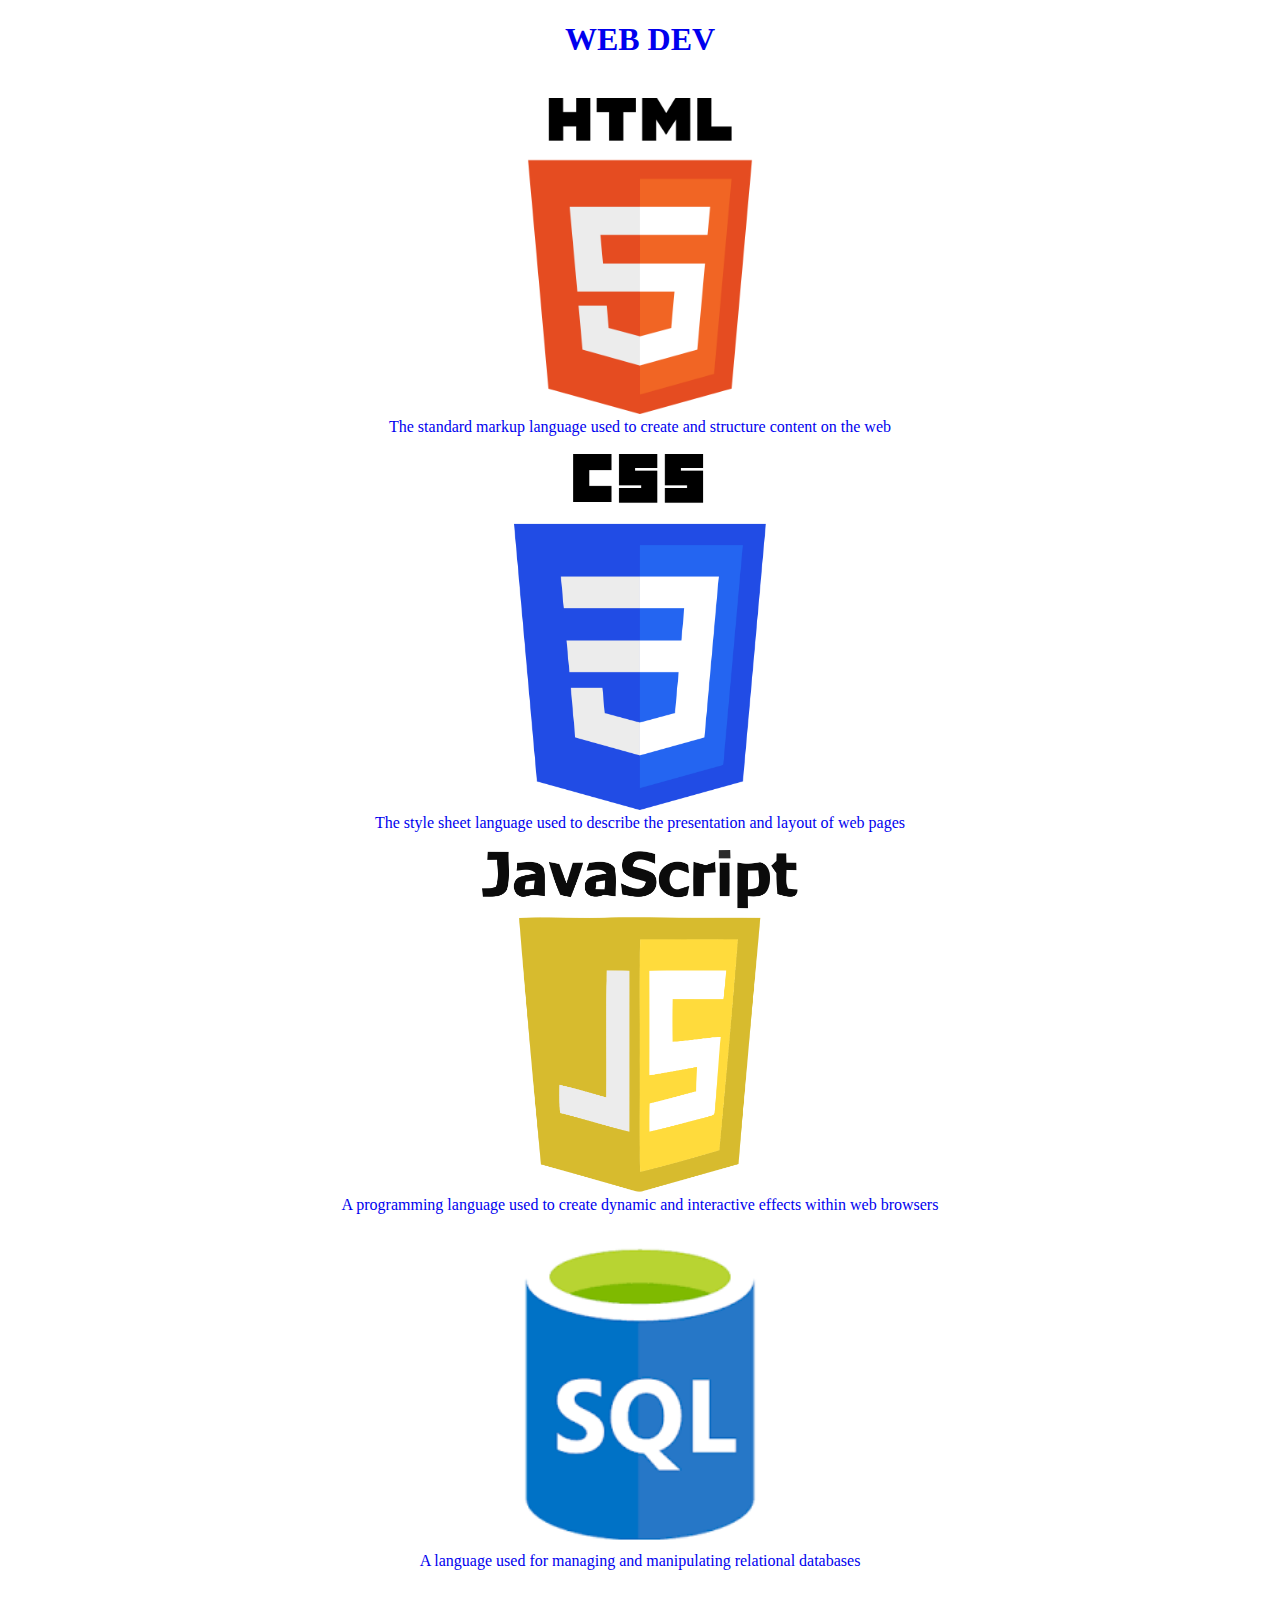
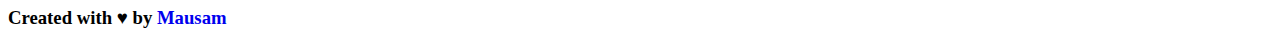
<file: index.html>
<!doctype html>
<html>
	<head lang="en">
		<meta charset="UTF-8" />
		<meta name="viewport" content="width=device-width, initial-scale=1.0" />
		<title>FIRST_CODE</title>
	</head>

	<body>
		<center>
			<a
				href="https://en.m.wikipedia.org/wiki/Web_development"
				style="text-decoration: none"
				><h1 style="font-family: Times New Roman; text-align: center"
					>WEB DEV</h1
				></a
			>

			<br />
			<a
				href="html_logo.png"
				style="text-align: center; text-decoration: none"
				><img
					src="html_logo.png"
					alt="HTML"
					width="25%"
					title="HTML"
			/></a>
			<br />
			<a
				href="https://en.m.wikipedia.org/wiki/HTML"
				style="text-decoration: none"
				>The standard markup language used to create and structure
				content on the web</a
			>

			<br />
			<br />
			<a href="css_logo.png"
				><img
					src="css_logo.png"
					alt="CSS"
					width="20%"
					title="CSS"
			/></a>
			<br />
			<a
				href="https://en.m.wikipedia.org/wiki/CSS"
				style="text-decoration: none"
				>The style sheet language used to describe the presentation and
				layout of web pages</a
			>
			<br />
			<br />
			<a href="js_logo.png"
				><img
					src="js_logo.png"
					alt="JAVASCRIPT"
					width="25%"
					title="JAVASCRIPT"
			/></a>
			<br />
			<a
				href="https://en.m.wikipedia.org/wiki/JavaScript"
				style="text-decoration: none"
				>A programming language used to create dynamic and interactive
				effects within web browsers</a
			>
			<br />
			<br />
			<a href="sql_logo.png"
				><img
					src="sql_logo.png"
					alt="SQL"
					width="25%"
					title="SQL"
			/></a>
			<br />
			<a
				href="https://en.m.wikipedia.org/wiki/SQL"
				style="text-decoration: none"
				>A language used for managing and manipulating relational
				databases</a
			>
		</center>
		<br />
		<h3>
			Created with &hearts; by
			<a
				href="mailto:harprasadlodhi1984@gmail.com"
				style="text-decoration: none"
				>Mausam</a
			></h3
		>
	</body>
</html>
</file>
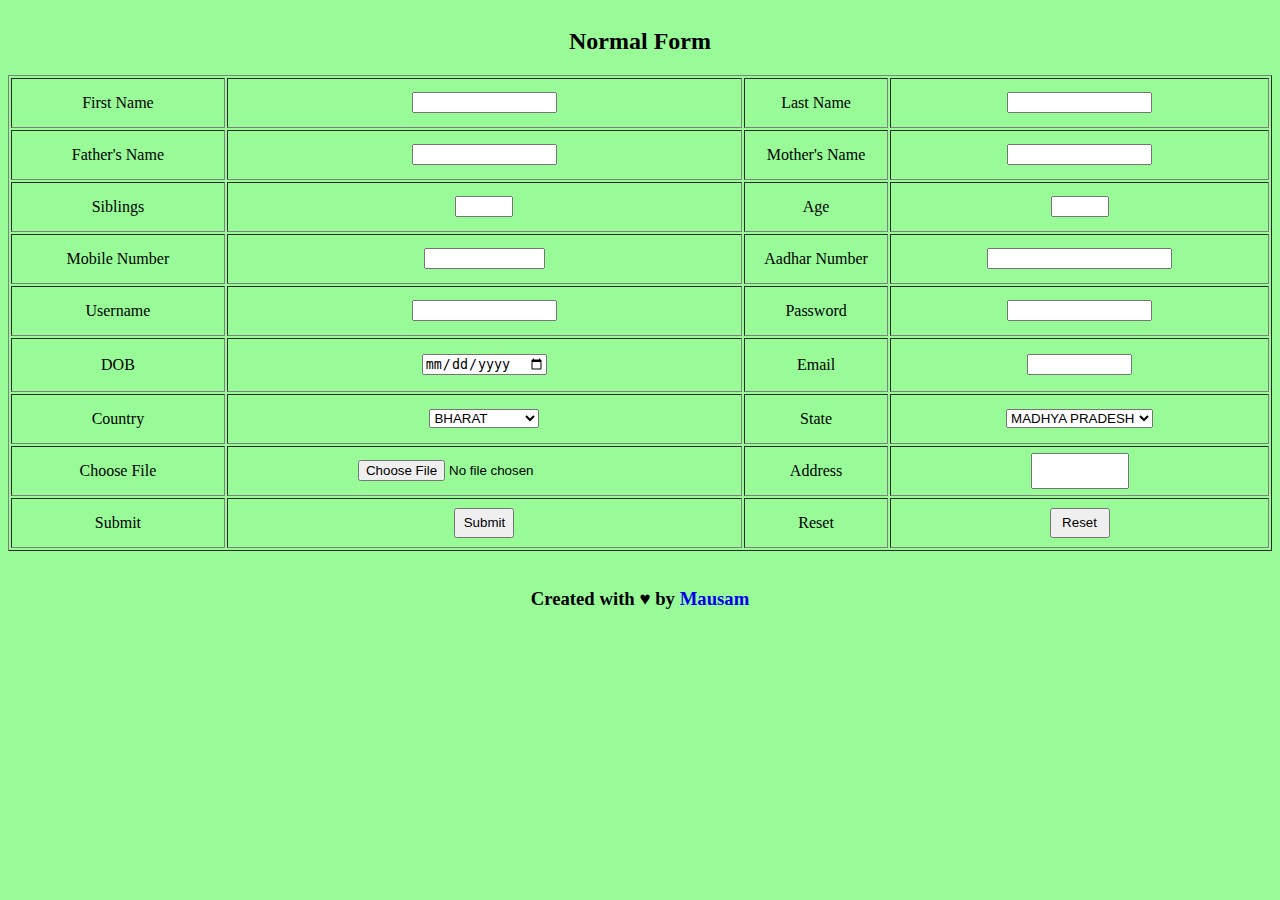
<file: Form_by_html.html>
<!doctype html>
<html>
	<head>
		<meta charset="UTF-8" />
		<meta name="viewport" content="width=device-width, initial-scale=1.0" />
		<title>form_by_table</title>
	</head>
	<body bgcolor="#98Fb98" align="center">
		<form action="form_by_html.html" method="get">
			<table
				border="1px solid black"
				width="100%"
				style="cell-padding: 0"
			>
				<caption><h2>Normal Form</h2></caption>
				<tr style="width: 140px; height: 50px">
					<td><label for="fname">First Name</label></td>
					<td><input type="text" id="fname" size="15" required /></td>
					<td><label for="lname">Last Name</label></td>
					<td><input type="text" id="lname" size="15" required /></td>
				</tr>

				<tr style="width: 140px; height: 50px">
					<td><label for="fsname">Father's Name</label></td>
					<td
						><input type="text" id="fsname" required size="15"
					/></td>
					<td><label for="Msname">Mother's Name</label></td>
					<td
						><input type="text" id="Msname" required size="15"
					/></td>
				</tr>

				<tr style="width: 140px; height: 50px">
					<td><label for="Siblings">Siblings</label></td>
					<td
						><input
							type="number"
							id="Siblings"
							style="width: 50px"
							required
					/></td>
					<td><label for="age">Age</label></td>
					<td
						><input
							type="number"
							id="age"
							style="width: 50px"
							required
							min="18"
							max="28"
					/></td>
				</tr>

				<tr style="width: 140px; height: 50px">
					<td><label for="c_number">Mobile Number</label></td>
					<td
						><input type="tel" id="c_number" size="12" required
					/></td>
					<td><label for="a_number">Aadhar Number</label></td>
					<td
						><input type="number" id="a_number" size="12" required
					/></td>
				</tr>

				<tr style="width: 140px; height: 50px">
					<td><label for="user_name">Username</label></td>
					<td
						><input type="text" id="user_name" size="15" required
					/></td>
					<td><label for="password">Password</label></td>
					<td
						><input
							type="password"
							id="password"
							size="15"
							required
					/></td>
				</tr>

				<tr>
					<td><label for="dob">DOB</label></td>
					<td><input type="date" id="dob" size="5" required /></td>
					<td style="width: 140px; height: 50px"
						><label for="email">Email</label></td
					>
					<td
						><input type="email" id="email" size="10" required
					/></td>
				</tr>

				<tr style="width: 140px; height: 50px">
					<td><label for="country">Country</label></td>
					<td
						><select id="country" name="Country">
							<option value="IND" selected>BHARAT</option>
							<option value="PAK">PAKISTAN</option>
							<option value="USA">AMERICA</option>
							<option value="UK">BRITAIN</option>
							<option value="else">Anywhere else</option></select
						>
					</td>
					<td><label for="state">State</label></td>
					<td
						><select id="state" name="State">
							<option value="MP" selected>MADHYA PRADESH</option>
							<option value="UP">UTTAR PRADESH</option>
							<option value="GOA">GOA</option>
							<option value="SHIMLA">SHIMLA</option>
							<option value="else">Anywhere else</option></select
						>
					</td>
				</tr>

				<tr style="width: 140px; height: 50px">
					<td><label for="file_upload">Choose File</label></td>
					<td><input type="file" id="file_upload" /></td>
					<td><label for="address">Address</label></td>
					<td
						><input
							type="text"
							id="address"
							size="18"
							required
							style="width: 90px; height: 30px"
					/></td>
				</tr>
				<tr style="width: 140px; height: 50px">
					<td><label for="submit">Submit</label></td>
					<td
						><input
							type="submit"
							id="submit"
							style="width: 60px; height: 30px"
					/></td>
					<td><label for="reset">Reset</label></td>
					<td
						><input
							type="reset"
							id="reset"
							style="width: 60px; height: 30px"
					/></td>
				</tr>
			</table>
		</form>
	</body>
	<br />
	<h3>
		Created with &hearts; by
		<a
			href="mailto:harprasadlodhi1984@gmail.com"
			style="text-decoration: none"
			>Mausam</a
		></h3
	>
</html>
</file>
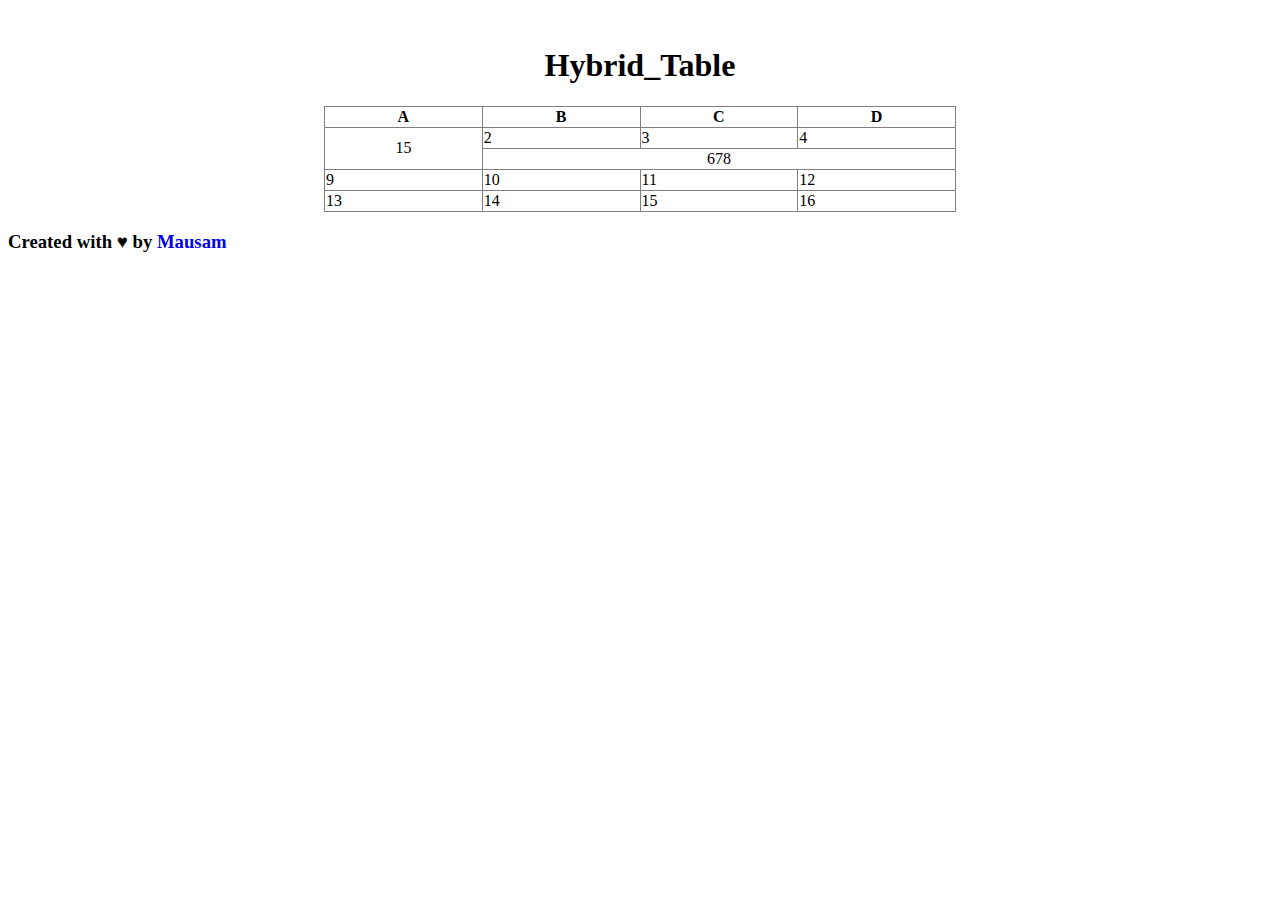
<file: hybrid_table.html>
<!doctype html>
<html>
	<head lang="en">
		<meta charset="UTF-8" />
		<meta name="viewport" content="width=device-width, initial-scale=1.0" />
		<title>hybrid_table</title>
	</head>

	<body>
		<center>
			<table
				border="1"
				style="border-collapse: collapse; width: 50%; height: 50%"
			>
				<caption><h1>Hybrid_Table</h1></caption>
				<br />
				<thead>
					<tr>
						<th>A</th>
						<th>B</th>
						<th>C</th>
						<th>D</th>
					</tr>
				</thead>
				<tbody>
					<tr>
						<td rowspan="2" align="center">15</td>
						<td>2</td>
						<td>3</td>
						<td>4</td>
					</tr>
					<tr>
						<td colspan="3" align="center">678</td>
					</tr>
					<tr>
						<td>9</td>
						<td>10</td>
						<td>11</td>
						<td>12</td>
					</tr>
					<tr>
						<td>13</td>
						<td>14</td>
						<td>15</td>
						<td>16</td>
					</tr>
				</tbody>
			</table></center
		>
		<h3>
			Created with &hearts; by
			<a
				href="mailto:harprasadlodhi1984@gmail.com"
				style="text-decoration: none"
				>Mausam</a
			></h3
		>
	</body></html
>
</file>
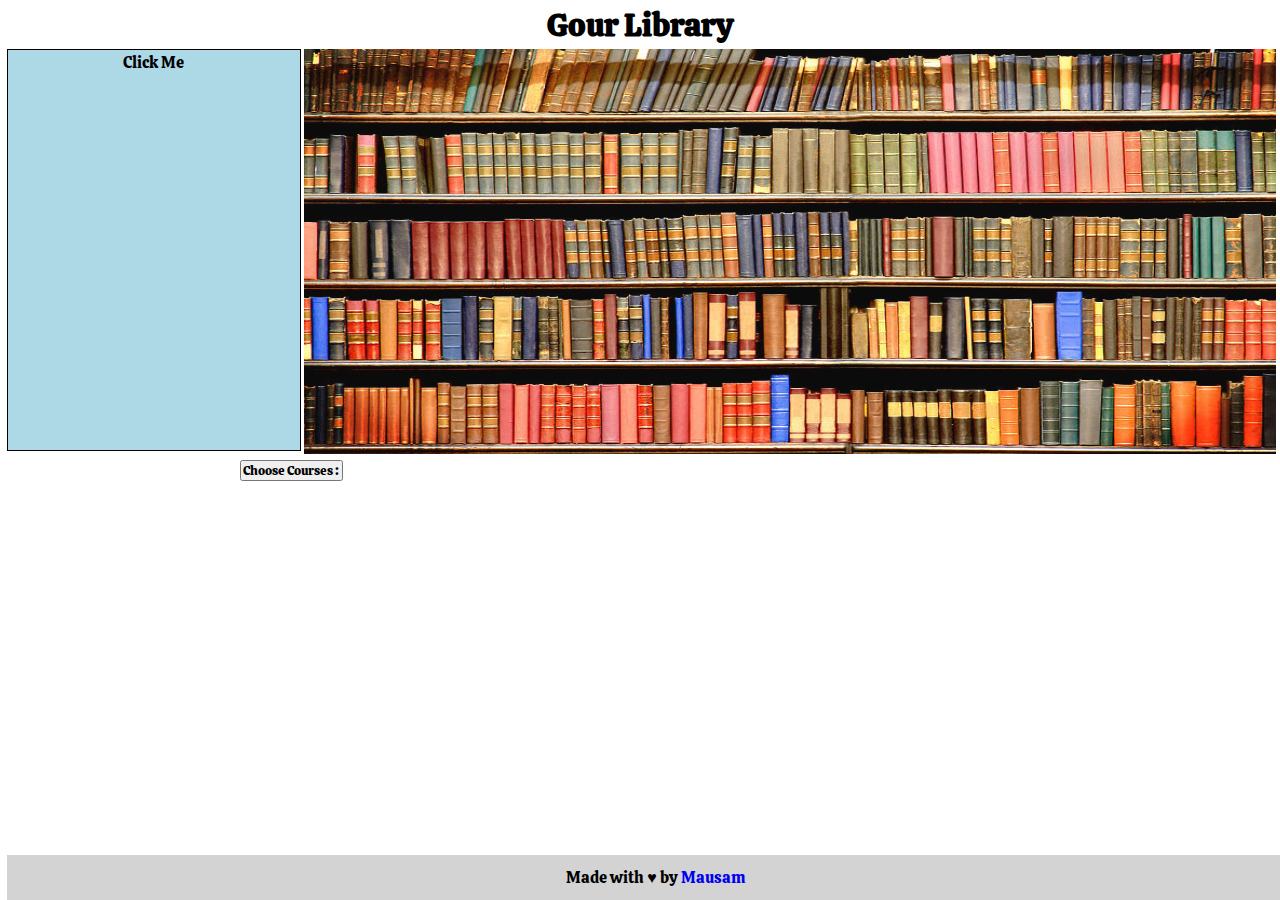
<file: Library.html>
<!doctype html>
<html xmlns="http://www.w3.org/1999/xhtml">
    <head>
        <meta
            http-equiv="content-type"
            content="application/xhtml+xml; charset=utf-8"
        />
        <link rel="preconnect" href="https://fonts.googleapis.com" />
        <link rel="preconnect" href="https://fonts.gstatic.com" crossorigin />
        <link
            href="https://fonts.googleapis.com/css2?family=Calistoga&display=swap"
            rel="stylesheet"
        />
        <title>Library Management</title>
        <link rel="stylesheet" href="library.css" />
    </head>
    <body>
        <h1>Gour Library</h1>
        <header>
            <div class="main_bar">
                <input type="checkbox" id="click_me" />
                <label for="click_me"><a>Click Me</a></label>
                <div class="main_bar_div">
                    <a href="#">HOME</a>
                    <a href="#">BOOKS</a>
                    <a href="#">AUTHORS</a>
                    <a href="#">PUBLISHER</a>
                    <a href="#">ABOUT US</a>
                </div>
            </div>
            <div class="image">
                <img src="library1.jpg" alt="libraryimage" />
            </div>
        </header>
        <nav class="main">
            <div class="dropdown">
                <div>
                    <input type="checkbox" id="courses" />
                    <button class="b1">
                        <label for="courses">Choose Courses :</label>
                    </button>
                    <div class="course_list">
                        <a href="#"><label for="forbutton2">BTECH</label></a>
                        <a href="#">BSC</a>
                        <a href="#">LLB</a>
                        <a href="#">ITI</a>
                    </div>
                </div>
                <div>
                    <input type="checkbox" id="forbutton2" />
                    <button class="b2">
                        <label for="sems">Choose Semester :</label>
                    </button>
                    <input type="checkbox" id="sems" />
                    <div class="sem_list">
                        <a href="#"><label for="forbutton3">I</label></a>
                        <a href="#">II</a>
                        <a href="#">III</a>
                        <a href="#">IV</a>
                    </div>
                </div>
                <div>
                    <input type="checkbox" id="forbutton3" />
                    <button class="b3">
                        <label for="subjects">Choose Subjects :</label>
                    </button>
                    <input type="checkbox" id="subjects" />
                    <div class="sub_list">
                        <a href="#"><label for="forbutton4">C</label></a>
                        <a href="#">C++</a>
                        <a href="#">HTML</a>
                        <a href="#">CSS</a>
                    </div>
                </div>
                <div>
                    <input type="checkbox" id="forbutton4" />
                    <button class="b4">
                        <label for="modes">Chose Modes :</label>
                    </button>
                    <input type="checkbox" id="modes" />
                    <div class="mode_list">
                        <a href="http://www.w3schools.com">Online</a>
                        <a href="#">Offline</a>
                        <a href="#">Both</a>
                        <a href="#">Noone</a>
                    </div>
                </div>
            </div>
        </nav>
        <footer>
            <div class="footer">
                <p>Made with &hearts; by <a href="mausam.html">Mausam</a></p>
            </div>
        </footer>
    </body>
</html>
</file>
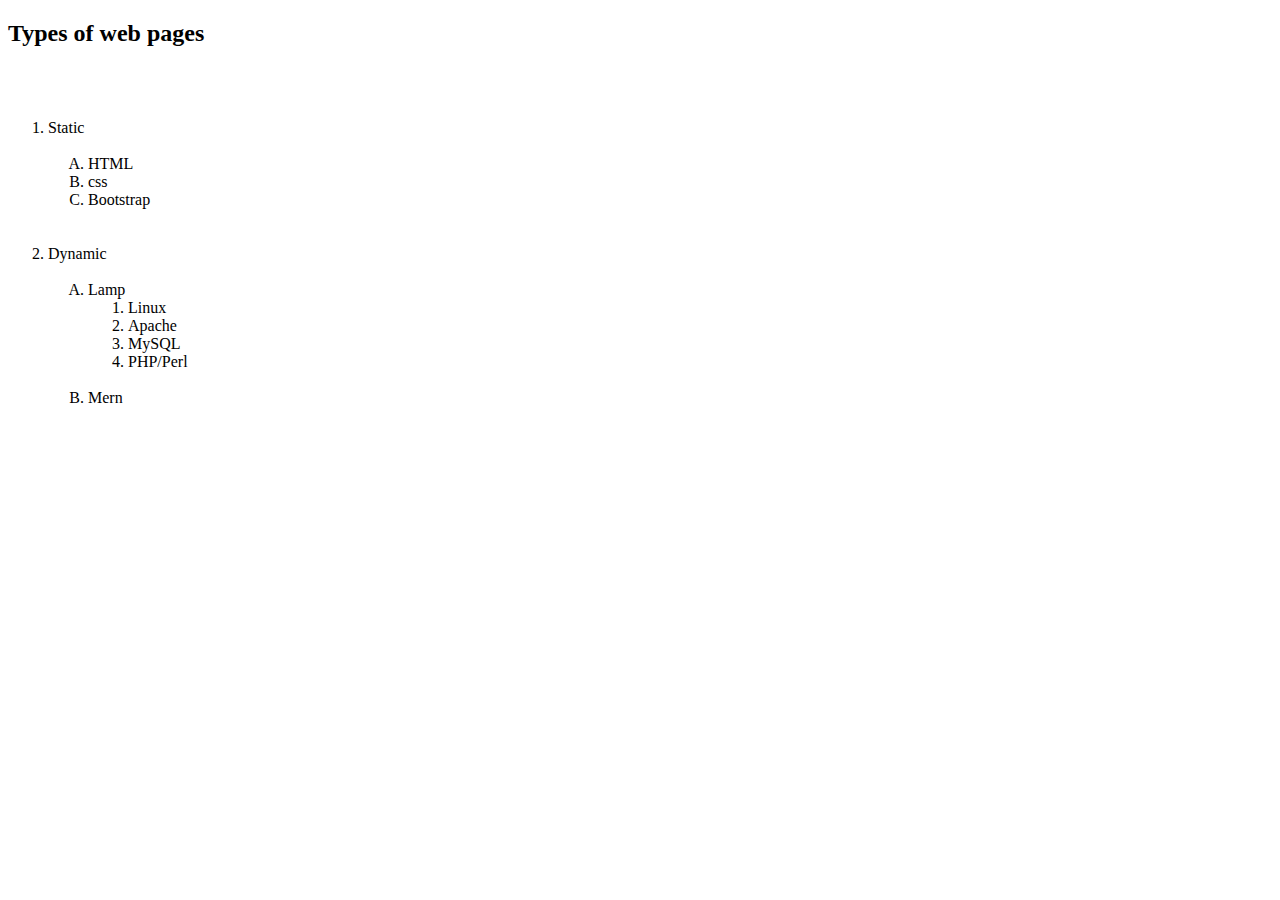
<file: List.html>
<!doctype html>
<html>
	<head lang="en">
		<meta charset="UTF-8" />
		<meta name="viewport" content="width=device-width, initial-scale=1.0" />

		<title>list</title>
	</head>
	<body>
		<h2>Types of web pages</h2>
		<br />
		<br />
		<ol type="circle">
			<li>Static</li>
			<br />
			<ol type="A">
				<li>HTML</li>
				<li>css</li>
				<li>Bootstrap</li>
			</ol>
			<br />
			<br />
			<li>Dynamic</li>
			<br />
			<ol type="A">
				<li>Lamp</li>
				<ol туре="1">
					<li>Linux</li>
					<li>Apache</li>
					<li>MySQL</li>
					<li>PHP/Perl</li>
					<br />
				</ol>
				<li>Mern</li>
			</ol>
		</ol>
	</body>
</html>
</file>
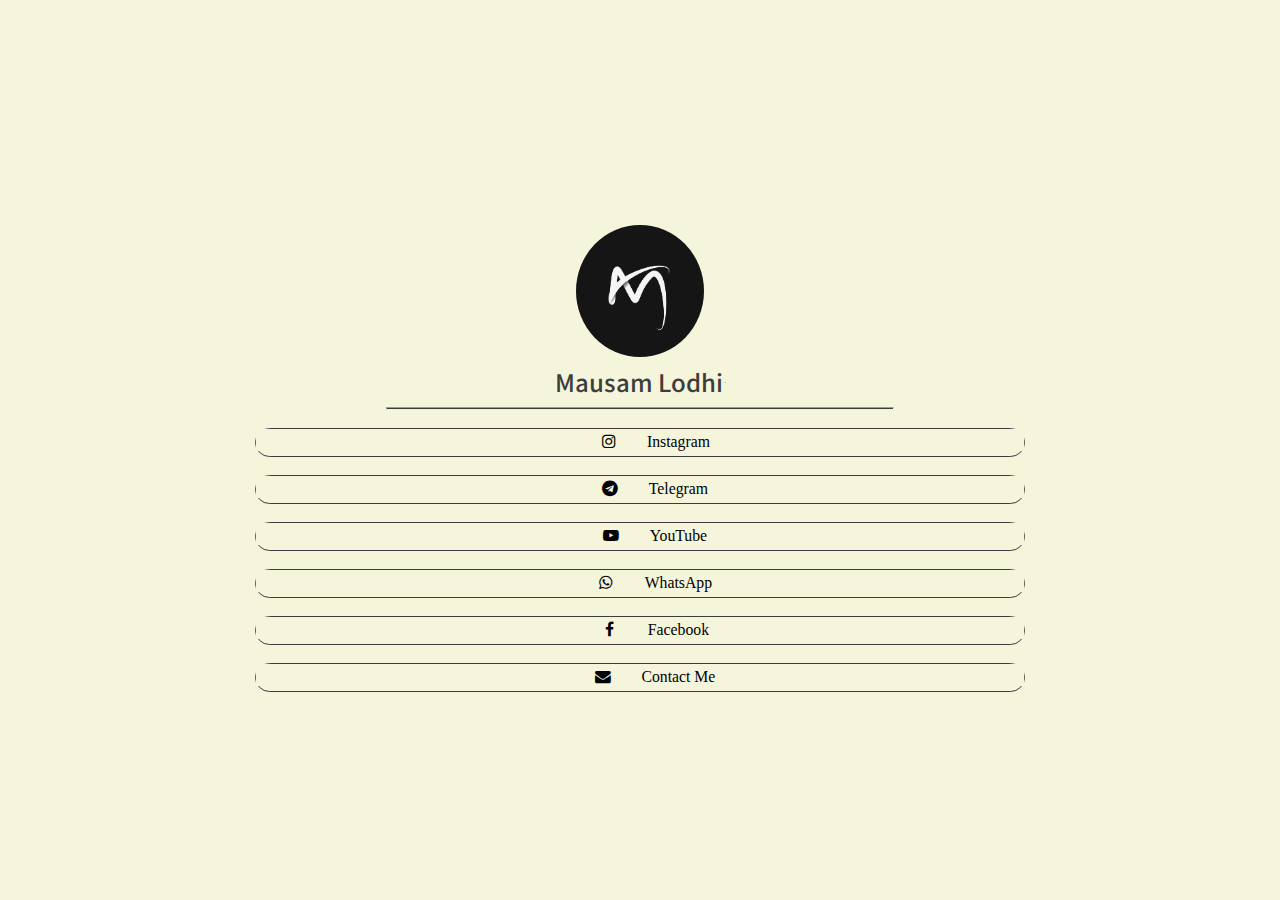
<file: Mausam.html>
<!doctype html>
<html id="main">
    <head>
        <meta http-equiv="CONTENT-TYPE" content="text/html; charset=UTF-8" />
        <link rel="stylesheet" href="Mausam.css" />
        <link
            href="https://fonts.googleapis.com/css2?display=swap&amp;family=Noto+Sans+TC:ital,wght@0,500;1,500"
            rel="stylesheet"
            type="text/css"
        />
        <link rel="preconnect" href="https://fonts.googleapis.com" />
        <link rel="preconnect" href="https://fonts.gstatic.com" crossorigin />

        <link
            rel="icon"
            type="image/png"
            href="assets/images/favicon.png?v=1a0e9e98"
        />
        <link
            rel="apple-touch-icon"
            href="assets/images/apple-touch-icon.png?v=1a0e9e98"
        />
        <link
            rel="stylesheet"
            href="https://cdnjs.cloudflare.com/ajax/libs/font-awesome/4.7.0/css/font-awesome.min.css"
        />
        <title>Mausam Lodhi</title>
    </head>

    <body>
        <div id="inner">
            <img src="mausam_pic.jpg" alt="mausam's pic" />
            <h1 id="title">
                Mausam Lodhi<sup style="font-size: 1px">रामभक्त</sup>
            </h1>
            <hr class="divider" />
            <ul>
                <li>
                    <a
                        href="https://www.instagram.com/oye_mausamm"
                        class="button n01"
                    >
                        <div class="label">
                            <i class="fa fa-instagram"></i>Instagram
                        </div>
                    </a>
                </li>
                <li>
                    <a href="https://t.me/@koinahotah" class="button n02">
                        <div class="label">
                            <i class="fa fa-telegram"></i>Telegram
                        </div>
                    </a>
                </li>
                <li>
                    <a
                        href="https://youtube.com/@panipuri_wala?si=RkOMwD27XGUoMxxc"
                        class="button n03"
                    >
                        <div class="label">
                            <i class="fa fa-youtube-play"></i>YouTube
                        </div>
                    </a>
                </li>
                <li>
                    <a
                        href="https://wa.me/qr/2TDGCUNR2X37B1"
                        class="button n04"
                    >
                        <div class="label">
                            <i class="fa fa-whatsapp"></i>WhatsApp
                        </div>
                    </a>
                </li>
                <li>
                    <a
                        href="https://www.facebook.com/harprasad.lodhi.980"
                        class="button n05"
                    >
                        <div class="label">
                            <i class="fa fa-facebook-f"></i>Facebook
                        </div>
                    </a>
                </li>
                <li>
                    <a
                        href="mailto:harprasadlodhi1984@gmail.com"
                        class="button n06"
                    >
                        <div class="label">
                            <i class="fa fa-envelope"></i>Contact Me
                        </div>
                    </a>
                </li>
            </ul>
        </div>
    </body>
</html>
</file>
<file: library.css>
* {
    padding: 0;
    margin: 0.2vh;
    font-family: "Calistoga", serif;
}
.calistoga-regular {
    font-family: "Calistoga", serif;
    font-weight: 400;
    font-style: normal;
}
.footer {
    position: fixed;
    bottom: 0px;
    width: 100%;
    text-align: center;
    padding: 10px;
    background-color: lightgrey;
    margin-block: 0;
}
#click_me {
    border: 1px solid black;
    margin: 0;
}
a {
    text-decoration: none;
}
.main_bar_div a {
    border: 1px solid blue !important;
}
.main a {
    border: 1px solid whitesmoke;
}
h1 {
    text-align: center;
}
header {
    display: flex;
    height: 45vh;
}
.image {
    flex: 4;
    margin: 0;
}
img {
    width: 100%;
    height: 100%;
}
div .clickme {
    width: 100%;
    margin: 0;
}
.main_bar {
    display: flex;
    flex-direction: column;
    border: 1px solid black;
    text-align: center;
    flex: 1.2;
    background-color: lightblue;
}
.main_bar_div {
    visibility: hidden;
    
}
.main {
    display: flex;
    justify-content: space-between;
    flex-wrap: wrap;
    flex-direction: row;
}
.dropdown {
    display: flex;
    flex-direction: row;
    flex-wrap: wrap;
    justify-content: space-evenly;
    width: 100%;
}
#click_me:checked ~ .main_bar_div {
    visibility: visible;
    display: flex;
    margin-top: 1vh;
    flex-direction: column;
    border: 1px solid lightblue;
    height: 100%;
    justify-content: space-between;
    background-color:lightyellow;
}
.b2,
.sem_list,
.course_list,
.b3,
.sub_list,
.b4,
.mode_list {
    display: none;
}

#forbutton2:checked + .b2,
#forbutton3:checked + .b3,
#forbutton4:checked + .b4 {
    visibility: visible;
    display: block;
}

#subjects:checked ~ .sub_list,
#modes:checked ~ .mode_list,
#sems:checked ~ .sem_list,
#courses:checked ~ .course_list {
    visibility: visible;
    display: flex;
    margin-top: 1vh;
    flex-direction: column;
    border: 1px solid lightblue;
    height: 100%;
    justify-content: space-between;
    text-align: center;
}
input {
    display: none;
}
button {
    display: inline;
}
</file>
<file: Mausam.css>
* {
    font-family: "Calistoga";
    background-color: #f5f5dc;
}
.calistoga-regular {
    font-family: "Calistoga", serif;
    font-weight: 400;
    font-style: normal;
}
img {
    align-items: 50%;
    display: block;
    margin-left: auto;
    margin-right: auto;
    width: 25vw;
    border-radius: 50%;
    margin-top: 17vh;
}
li {
    display: block;
    margin-left: 0px;
    width: 60vw;
    height: 3vh;
    border: 0.01px solid #3d3d3d;
    margin-top: 5%;
    border-radius: 1rem;
    text-align: center !important;
    margin: 0;
    margin-bottom: 4%;
}
a {
    text-decoration: none;
    color: black;
    width: 100%;
    height: 100%;
}
.divider {
    display: block;
    width: 40%;
    background-color: #3d3d3d;
    height: 1px;
    margin-bottom: 0px;
}
#title {
    color: #3d3d3d;
    font-family: "Noto Sans TC", sans-serif;
    line-height: 0.75;
    font-weight: 500;
    font-size: 1.5rem;
    text-align: center;
}
i {
    font-size: 2vh;
    height: 20%;
    width: 10%;
    display: relative;
}
@media (max-width: 1920px) {
}
.label {
    font-size: 1.75vh;
    padding-top: 3.8px;
}
ul {
    padding: 0px;
    text-align: center;
    margin-top: 0vh;
    margin-bottom: 0px;
    padding-bottom: 0px;
}

li {
    display: inline-block;
    margin-bottom: 0px;
    margin-top: 2vh;
}
@media (max-height: 940px) and (min-width: 1260px) {
    img {
        margin-top: 25vh;
        width: 10vw;
    }
}
a:hover {
    color: pink;
}
a:visited {
    color: red;
}
#title:hover {
    font-size: 2em;
}
li:hover {
    border: 1px solid #3d3d3d;
}
</file>
